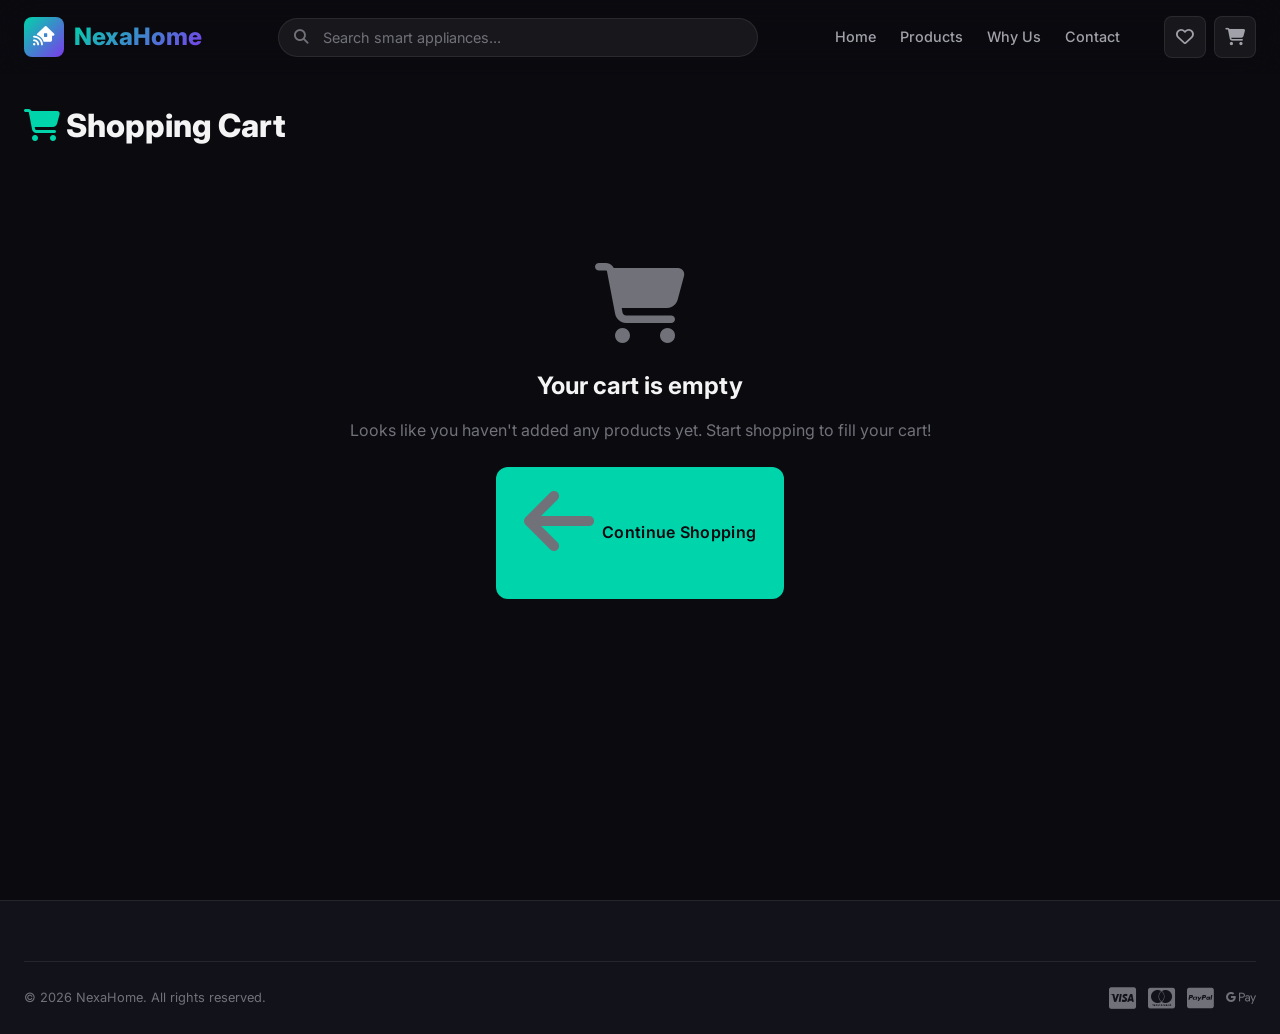
<file: cart.html>
<!DOCTYPE html>
<html lang="en">
<head>
  <meta charset="UTF-8">
  <meta name="viewport" content="width=device-width, initial-scale=1.0">
  <title>Your Cart – NexaHome</title>
  <meta name="description" content="Review items in your NexaHome shopping cart and proceed to checkout.">
  <link rel="stylesheet" href="styles.css">
  <link rel="stylesheet" href="https://cdnjs.cloudflare.com/ajax/libs/font-awesome/6.5.1/css/all.min.css">
</head>
<body>

  <!-- Navbar -->
  <nav class="navbar" id="navbar">
    <div class="nav-container">
      <a href="index.html" class="nav-logo">
        <div class="logo-icon"><i class="fa-solid fa-house-signal"></i></div>
        <span>NexaHome</span>
      </a>

      <div class="nav-search">
        <i class="fa-solid fa-magnifying-glass search-icon"></i>
        <input type="text" placeholder="Search smart appliances...">
      </div>

      <ul class="nav-links">
        <li><a href="index.html">Home</a></li>
        <li><a href="index.html#products">Products</a></li>
        <li><a href="index.html#features">Why Us</a></li>
        <li><a href="index.html#newsletter">Contact</a></li>
      </ul>

      <div class="nav-actions">
        <button class="nav-btn" title="Wishlist"><i class="fa-regular fa-heart"></i></button>
        <a href="index.html" class="nav-btn" title="Cart">
          <i class="fa-solid fa-cart-shopping"></i>
          <span class="cart-badge">0</span>
        </a>
        <button class="nav-btn mobile-menu-btn" onclick="toggleMobileMenu()" title="Menu">
          <i class="fa-solid fa-bars"></i>
        </button>
      </div>
    </div>
  </nav>

  <!-- Cart Page -->
  <section class="cart-page">
    <div class="container">
      <h1><i class="fa-solid fa-cart-shopping"></i> Shopping Cart</h1>

      <!-- Empty Cart State -->
      <div id="cart-empty">
        <i class="fa-solid fa-cart-shopping"></i>
        <h2>Your cart is empty</h2>
        <p>Looks like you haven't added any products yet. Start shopping to fill your cart!</p>
        <a href="index.html" class="btn btn-primary btn-lg"><i class="fa-solid fa-arrow-left"></i> Continue Shopping</a>
      </div>

      <!-- Filled Cart -->
      <div id="cart-filled">
        <div>
          <div id="cart-items"></div>
        </div>
        <div class="cart-summary">
          <h3>Price Details</h3>
          <div id="cart-summary-details"></div>
        </div>
      </div>
    </div>
  </section>

  <!-- Footer -->
  <footer class="footer">
    <div class="container">
      <div class="footer-bottom">
        <p>&copy; 2026 NexaHome. All rights reserved.</p>
        <div class="footer-payments">
          <i class="fa-brands fa-cc-visa"></i>
          <i class="fa-brands fa-cc-mastercard"></i>
          <i class="fa-brands fa-cc-paypal"></i>
          <i class="fa-brands fa-google-pay"></i>
        </div>
      </div>
    </div>
  </footer>

  <!-- Toast Container -->
  <div id="toast-container"></div>

  <script src="app.js"></script>
</body>
</html>
</file>
<file: styles.css>
/* ============================================
   NexaHome - Smart Home Appliances Store
   Complete CSS Design System
   ============================================ */

@import url('https://fonts.googleapis.com/css2?family=Inter:wght@300;400;500;600;700;800;900&display=swap');

/* ─── CSS Variables ──────────────────────────── */
:root {
  --bg-primary: #0a0a0f;
  --bg-secondary: #12121a;
  --bg-card: #1a1a2e;
  --bg-card-hover: #1e1e35;
  --bg-surface: rgba(255, 255, 255, 0.03);
  --bg-glass: rgba(255, 255, 255, 0.06);

  --primary: #00d4aa;
  --primary-dark: #00b894;
  --primary-glow: rgba(0, 212, 170, 0.15);
  --secondary: #7c3aed;
  --secondary-dark: #6d28d9;
  --accent: #f59e0b;
  --accent-dark: #d97706;
  --danger: #ef4444;
  --success: #10b981;

  --text-primary: #f4f4f5;
  --text-secondary: #a1a1aa;
  --text-muted: #71717a;

  --border: rgba(255, 255, 255, 0.08);
  --border-light: rgba(255, 255, 255, 0.12);

  --radius-sm: 8px;
  --radius-md: 12px;
  --radius-lg: 16px;
  --radius-xl: 24px;
  --radius-full: 9999px;

  --shadow-sm: 0 2px 8px rgba(0, 0, 0, 0.3);
  --shadow-md: 0 4px 20px rgba(0, 0, 0, 0.4);
  --shadow-lg: 0 8px 40px rgba(0, 0, 0, 0.5);
  --shadow-glow: 0 0 30px var(--primary-glow);

  --transition: 0.3s cubic-bezier(0.4, 0, 0.2, 1);
  --transition-fast: 0.15s ease;
  --transition-spring: 0.4s cubic-bezier(0.175, 0.885, 0.32, 1.275);
}

/* ─── Reset & Base ───────────────────────────── */
*, *::before, *::after { box-sizing: border-box; margin: 0; padding: 0; }

html { scroll-behavior: smooth; -webkit-font-smoothing: antialiased; }

body {
  font-family: 'Inter', -apple-system, sans-serif;
  background: var(--bg-primary);
  color: var(--text-primary);
  line-height: 1.6;
  overflow-x: hidden;
}

a { color: var(--primary); text-decoration: none; transition: var(--transition); }
a:hover { color: var(--primary-dark); }

img { max-width: 100%; height: auto; }

button {
  cursor: pointer;
  border: none;
  outline: none;
  font-family: inherit;
  transition: var(--transition);
}

input, select, textarea {
  font-family: inherit;
  outline: none;
  transition: var(--transition);
}

::selection { background: var(--primary); color: var(--bg-primary); }
::-webkit-scrollbar { width: 8px; }
::-webkit-scrollbar-track { background: var(--bg-secondary); }
::-webkit-scrollbar-thumb { background: var(--text-muted); border-radius: 4px; }
::-webkit-scrollbar-thumb:hover { background: var(--text-secondary); }

/* ─── Layout ─────────────────────────────────── */
.container { width: 100%; max-width: 1280px; margin: 0 auto; padding: 0 24px; }
.section { padding: 80px 0; }
.section-header { text-align: center; margin-bottom: 48px; }
.section-header h2 {
  font-size: 2.25rem; font-weight: 800; margin-bottom: 12px;
  background: linear-gradient(135deg, var(--text-primary) 0%, var(--text-secondary) 100%);
  -webkit-background-clip: text; -webkit-text-fill-color: transparent;
  background-clip: text;
}
.section-header p { color: var(--text-secondary); font-size: 1.1rem; max-width: 600px; margin: 0 auto; }

/* ─── Buttons ────────────────────────────────── */
.btn {
  display: inline-flex; align-items: center; justify-content: center; gap: 8px;
  padding: 10px 20px; border-radius: var(--radius-sm); font-weight: 600;
  font-size: 0.875rem; letter-spacing: 0.02em; position: relative; overflow: hidden;
}
.btn::before {
  content: ''; position: absolute; inset: 0;
  background: linear-gradient(135deg, rgba(255,255,255,0.1) 0%, transparent 100%);
  opacity: 0; transition: var(--transition);
}
.btn:hover::before { opacity: 1; }
.btn:active { transform: scale(0.97); }

.btn-primary { background: var(--primary); color: var(--bg-primary); }
.btn-primary:hover { background: var(--primary-dark); box-shadow: 0 4px 20px var(--primary-glow); }

.btn-accent { background: linear-gradient(135deg, var(--accent) 0%, var(--accent-dark) 100%); color: #fff; }
.btn-accent:hover { box-shadow: 0 4px 20px rgba(245, 158, 11, 0.3); }

.btn-outline {
  background: transparent; border: 1.5px solid var(--border-light); color: var(--text-primary);
}
.btn-outline:hover { border-color: var(--primary); color: var(--primary); }

.btn-lg { padding: 14px 28px; font-size: 1rem; border-radius: var(--radius-md); }
.btn-block { width: 100%; }

/* ─── Navbar ─────────────────────────────────── */
.navbar {
  position: fixed; top: 0; left: 0; right: 0; z-index: 1000;
  padding: 16px 0;
  background: rgba(10, 10, 15, 0.6);
  backdrop-filter: blur(20px); -webkit-backdrop-filter: blur(20px);
  border-bottom: 1px solid transparent;
  transition: var(--transition);
}
.navbar.scrolled {
  padding: 10px 0;
  background: rgba(10, 10, 15, 0.95);
  border-bottom-color: var(--border);
  box-shadow: var(--shadow-md);
}

.nav-container {
  display: flex; align-items: center; justify-content: space-between;
  max-width: 1280px; margin: 0 auto; padding: 0 24px;
}

.nav-logo {
  display: flex; align-items: center; gap: 10px;
  font-size: 1.5rem; font-weight: 800; color: var(--text-primary);
}
.nav-logo .logo-icon {
  width: 40px; height: 40px; border-radius: var(--radius-sm);
  background: linear-gradient(135deg, var(--primary) 0%, var(--secondary) 100%);
  display: flex; align-items: center; justify-content: center;
  font-size: 1.2rem; color: #fff;
}
.nav-logo span { background: linear-gradient(135deg, var(--primary), var(--secondary)); -webkit-background-clip: text; -webkit-text-fill-color: transparent; background-clip: text; }

.nav-search {
  flex: 1; max-width: 480px; margin: 0 32px; position: relative;
}
.nav-search input {
  width: 100%; padding: 10px 16px 10px 44px;
  background: var(--bg-glass);
  border: 1px solid var(--border);
  border-radius: var(--radius-full);
  color: var(--text-primary);
  font-size: 0.9rem;
}
.nav-search input::placeholder { color: var(--text-muted); }
.nav-search input:focus { border-color: var(--primary); box-shadow: 0 0 0 3px var(--primary-glow); }
.nav-search .search-icon {
  position: absolute; left: 16px; top: 50%; transform: translateY(-50%);
  color: var(--text-muted); font-size: 0.9rem;
}

.nav-actions { display: flex; align-items: center; gap: 8px; }

.nav-btn {
  position: relative; width: 42px; height: 42px;
  display: flex; align-items: center; justify-content: center;
  background: var(--bg-glass); border-radius: var(--radius-sm);
  color: var(--text-secondary); font-size: 1.1rem;
  border: 1px solid var(--border);
}
.nav-btn:hover { color: var(--primary); border-color: var(--primary); background: var(--primary-glow); }

.cart-badge {
  position: absolute; top: -4px; right: -4px;
  width: 20px; height: 20px; border-radius: 50%;
  background: var(--danger); color: #fff;
  font-size: 0.7rem; font-weight: 700;
  display: none; align-items: center; justify-content: center;
}

.mobile-menu-btn { display: none; }

.nav-links {
  display: flex; align-items: center; gap: 24px; list-style: none;
}
.nav-links a {
  color: var(--text-secondary); font-size: 0.9rem; font-weight: 500;
  position: relative; padding: 4px 0;
}
.nav-links a::after {
  content: ''; position: absolute; bottom: -2px; left: 0;
  width: 0; height: 2px; background: var(--primary);
  border-radius: 1px; transition: var(--transition);
}
.nav-links a:hover { color: var(--text-primary); }
.nav-links a:hover::after { width: 100%; }

/* ─── Hero Section ───────────────────────────── */
.hero {
  position: relative; min-height: 100vh; display: flex; align-items: center;
  overflow: hidden; padding-top: 80px;
}
.hero-bg {
  position: absolute; inset: 0; z-index: 0;
  background:
    radial-gradient(ellipse at 20% 50%, rgba(0, 212, 170, 0.08) 0%, transparent 50%),
    radial-gradient(ellipse at 80% 20%, rgba(124, 58, 237, 0.08) 0%, transparent 50%),
    radial-gradient(ellipse at 50% 80%, rgba(245, 158, 11, 0.05) 0%, transparent 50%),
    var(--bg-primary);
}
.hero-grid {
  position: absolute; inset: 0; z-index: 0;
  background-image:
    linear-gradient(rgba(255,255,255,0.02) 1px, transparent 1px),
    linear-gradient(90deg, rgba(255,255,255,0.02) 1px, transparent 1px);
  background-size: 60px 60px;
  mask-image: radial-gradient(ellipse 60% 60% at 50% 50%, black, transparent);
}

.hero-content {
  position: relative; z-index: 1;
  display: grid; grid-template-columns: 1fr 1fr; gap: 60px; align-items: center;
}

.hero-text h1 {
  font-size: 3.5rem; font-weight: 900; line-height: 1.1; margin-bottom: 20px;
}
.hero-text h1 .gradient-text {
  background: linear-gradient(135deg, var(--primary) 0%, var(--secondary) 50%, var(--accent) 100%);
  -webkit-background-clip: text; -webkit-text-fill-color: transparent;
  background-clip: text;
}
.hero-text p { font-size: 1.15rem; color: var(--text-secondary); margin-bottom: 32px; max-width: 500px; line-height: 1.7; }
.hero-buttons { display: flex; gap: 16px; flex-wrap: wrap; }

.hero-visual {
  display: flex; justify-content: center; align-items: center; position: relative;
}
.hero-floating-cards {
  position: relative; width: 100%; max-width: 500px; height: 400px;
}
.floating-card {
  position: absolute; padding: 20px; border-radius: var(--radius-lg);
  background: var(--bg-glass); backdrop-filter: blur(10px);
  border: 1px solid var(--border); box-shadow: var(--shadow-md);
  display: flex; align-items: center; gap: 14px;
  animation: float 4s ease-in-out infinite;
  cursor: default;
}
.floating-card:nth-child(1) { top: 10%; left: 5%; animation-delay: 0s; }
.floating-card:nth-child(2) { top: 5%; right: 5%; animation-delay: 0.5s; }
.floating-card:nth-child(3) { bottom: 30%; left: 15%; animation-delay: 1s; }
.floating-card:nth-child(4) { bottom: 10%; right: 10%; animation-delay: 1.5s; }
.floating-card:nth-child(5) { top: 45%; left: 0%; animation-delay: 2s; }
.floating-card:nth-child(6) { top: 40%; right: 0%; animation-delay: 0.8s; }

.floating-card .fc-icon {
  width: 48px; height: 48px; border-radius: var(--radius-sm);
  display: flex; align-items: center; justify-content: center;
  font-size: 1.3rem; color: #fff; flex-shrink: 0;
}
.floating-card .fc-info h4 { font-size: 0.85rem; font-weight: 600; white-space: nowrap; }
.floating-card .fc-info p { font-size: 0.75rem; color: var(--text-muted); white-space: nowrap; }

@keyframes float {
  0%, 100% { transform: translateY(0px); }
  50% { transform: translateY(-12px); }
}

.hero-stats {
  display: flex; gap: 40px; margin-top: 48px;
}
.hero-stat h3 { font-size: 2rem; font-weight: 800; color: var(--primary); }
.hero-stat p { font-size: 0.85rem; color: var(--text-muted); }

/* ─── Categories Section ─────────────────────── */
.categories-grid {
  display: flex; gap: 12px; justify-content: center; flex-wrap: wrap; margin-bottom: 40px;
}
.category-btn {
  display: flex; align-items: center; gap: 10px;
  padding: 12px 24px; border-radius: var(--radius-full);
  background: var(--bg-glass); border: 1px solid var(--border);
  color: var(--text-secondary); font-size: 0.9rem; font-weight: 500;
  cursor: pointer;
}
.category-btn i { font-size: 1rem; }
.category-btn .cat-count {
  background: rgba(255,255,255,0.1); padding: 2px 8px;
  border-radius: var(--radius-full); font-size: 0.75rem;
}
.category-btn:hover { border-color: var(--primary); color: var(--primary); background: var(--primary-glow); }
.category-btn.active {
  background: var(--primary); color: var(--bg-primary);
  border-color: var(--primary); box-shadow: 0 4px 20px var(--primary-glow);
}
.category-btn.active .cat-count { background: rgba(0,0,0,0.2); }

/* ─── Products Grid ──────────────────────────── */
.products-grid {
  display: grid;
  grid-template-columns: repeat(auto-fill, minmax(280px, 1fr));
  gap: 24px;
}

/* ─── Product Card ───────────────────────────── */
.product-card {
  background: var(--bg-card); border-radius: var(--radius-lg);
  border: 1px solid var(--border); overflow: hidden;
  cursor: pointer; position: relative;
  opacity: 0; transform: translateY(30px);
  transition: transform 0.4s cubic-bezier(0.4, 0, 0.2, 1), box-shadow 0.4s ease, border-color 0.3s ease, opacity 0.5s ease;
}
.product-card.animate-in { opacity: 1; transform: translateY(0); }
.product-card:hover {
  transform: translateY(-8px) !important;
  box-shadow: var(--shadow-lg); border-color: var(--border-light);
}

.product-image {
  position: relative; height: 220px;
  display: flex; align-items: center; justify-content: center;
  overflow: hidden;
}
.product-icon {
  font-size: 4.5rem; color: rgba(255,255,255,0.85);
  filter: drop-shadow(0 4px 20px rgba(0,0,0,0.3));
  transition: var(--transition-spring);
}
.product-card:hover .product-icon { transform: scale(1.15) rotate(-5deg); }

.product-img {
  width: 100%; height: 100%; object-fit: cover;
  position: absolute; top: 0; left: 0;
  transition: var(--transition-spring);
  z-index: 1;
}
.product-card:hover .product-img { transform: scale(1.08); }

.modal-product-img {
  width: 100%; height: 100%; object-fit: cover;
  position: absolute; top: 0; left: 0;
  border-radius: var(--radius-xl) 0 0 var(--radius-xl);
}

.product-badge {
  position: absolute; top: 12px; left: 12px; z-index: 2;
  padding: 4px 12px; border-radius: var(--radius-full);
  font-size: 0.7rem; font-weight: 700; text-transform: uppercase; letter-spacing: 0.05em;
}
.badge-bestseller { background: var(--accent); color: #000; }
.badge-trending { background: var(--danger); color: #fff; }
.badge-new { background: var(--primary); color: #000; }
.badge-premium { background: linear-gradient(135deg, #a78bfa, #7c3aed); color: #fff; }

.product-discount {
  position: absolute; top: 12px; right: 12px; z-index: 2;
  padding: 4px 10px; border-radius: var(--radius-full);
  background: rgba(0,0,0,0.6); backdrop-filter: blur(4px);
  color: var(--success); font-size: 0.75rem; font-weight: 700;
}

.wishlist-btn {
  position: absolute; bottom: 12px; right: 12px; z-index: 2;
  width: 36px; height: 36px; border-radius: 50%;
  background: rgba(0,0,0,0.5); backdrop-filter: blur(4px);
  color: #fff; font-size: 0.9rem;
  display: flex; align-items: center; justify-content: center;
  opacity: 0; transition: var(--transition);
}
.product-card:hover .wishlist-btn { opacity: 1; }
.wishlist-btn:hover { background: var(--danger); transform: scale(1.1); }

.product-info { padding: 20px; }

.product-rating { display: flex; align-items: center; gap: 8px; margin-bottom: 8px; }
.stars { display: flex; gap: 2px; }
.stars i { color: var(--accent); font-size: 0.75rem; }
.rating-text { font-size: 0.78rem; color: var(--text-muted); }

.product-name {
  font-size: 1rem; font-weight: 600; margin-bottom: 4px;
  display: -webkit-box; -webkit-line-clamp: 2; -webkit-box-orient: vertical; overflow: hidden;
}
.product-brand { font-size: 0.8rem; color: var(--text-muted); margin-bottom: 12px; }

.product-pricing { display: flex; align-items: center; gap: 10px; margin-bottom: 16px; flex-wrap: wrap; }
.product-price { font-size: 1.25rem; font-weight: 800; color: var(--text-primary); }
.product-original-price { font-size: 0.9rem; color: var(--text-muted); text-decoration: line-through; }
.product-save { font-size: 0.78rem; color: var(--success); font-weight: 600; }

.product-actions { display: flex; gap: 8px; }
.product-actions .btn { flex: 1; font-size: 0.8rem; padding: 10px 12px; }

/* ─── Features Section ───────────────────────── */
.features-grid {
  display: grid; grid-template-columns: repeat(4, 1fr); gap: 24px;
}
.feature-card {
  text-align: center; padding: 32px 20px; border-radius: var(--radius-lg);
  background: var(--bg-glass); border: 1px solid var(--border);
  opacity: 0; transform: translateY(30px);
  transition: transform 0.4s ease, box-shadow 0.3s ease, opacity 0.5s ease;
}
.feature-card.animate-in { opacity: 1; transform: translateY(0); }
.feature-card:hover { transform: translateY(-4px); box-shadow: var(--shadow-md); }
.feature-icon {
  width: 64px; height: 64px; border-radius: var(--radius-md);
  display: flex; align-items: center; justify-content: center;
  font-size: 1.5rem; margin: 0 auto 16px;
  color: #fff;
}
.feature-card h3 { font-size: 1rem; font-weight: 700; margin-bottom: 8px; }
.feature-card p { font-size: 0.85rem; color: var(--text-muted); line-height: 1.5; }

/* ─── Stats Section ──────────────────────────── */
.stats-section {
  background: var(--bg-glass); border-top: 1px solid var(--border); border-bottom: 1px solid var(--border);
}
.stats-grid {
  display: grid; grid-template-columns: repeat(4, 1fr); gap: 32px; text-align: center; padding: 48px 0;
}
.stat-item h3 { font-size: 2.5rem; font-weight: 900; color: var(--primary); margin-bottom: 8px; }
.stat-item p { color: var(--text-muted); font-size: 0.9rem; }

/* ─── Newsletter ─────────────────────────────── */
.newsletter {
  text-align: center; padding: 80px 0;
  background: radial-gradient(ellipse at center, var(--primary-glow) 0%, transparent 60%);
}
.newsletter h2 { font-size: 2rem; font-weight: 800; margin-bottom: 12px; }
.newsletter p { color: var(--text-secondary); margin-bottom: 32px; }
.newsletter-form {
  display: flex; gap: 12px; max-width: 500px; margin: 0 auto;
}
.newsletter-form input {
  flex: 1; padding: 14px 20px; border-radius: var(--radius-full);
  background: var(--bg-card); border: 1px solid var(--border); color: var(--text-primary); font-size: 0.95rem;
}
.newsletter-form input:focus { border-color: var(--primary); }
.newsletter-form button { border-radius: var(--radius-full); padding: 14px 28px; }

/* ─── Footer ─────────────────────────────────── */
.footer { background: var(--bg-secondary); border-top: 1px solid var(--border); padding: 60px 0 24px; }
.footer-grid { display: grid; grid-template-columns: 2fr 1fr 1fr 1fr; gap: 40px; margin-bottom: 48px; }
.footer-brand p { color: var(--text-muted); font-size: 0.9rem; margin: 16px 0; line-height: 1.6; }
.footer-social { display: flex; gap: 12px; }
.footer-social a {
  width: 40px; height: 40px; border-radius: var(--radius-sm);
  background: var(--bg-glass); border: 1px solid var(--border);
  display: flex; align-items: center; justify-content: center;
  color: var(--text-secondary); font-size: 1rem;
}
.footer-social a:hover { background: var(--primary); color: var(--bg-primary); border-color: var(--primary); }

.footer-col h4 { font-size: 0.9rem; font-weight: 700; margin-bottom: 16px; text-transform: uppercase; letter-spacing: 0.05em; }
.footer-col ul { list-style: none; }
.footer-col ul li { margin-bottom: 10px; }
.footer-col ul li a { color: var(--text-muted); font-size: 0.85rem; }
.footer-col ul li a:hover { color: var(--primary); }

.footer-bottom {
  border-top: 1px solid var(--border); padding-top: 24px;
  display: flex; justify-content: space-between; align-items: center;
  color: var(--text-muted); font-size: 0.8rem;
}
.footer-payments { display: flex; gap: 12px; align-items: center; }
.footer-payments i { font-size: 1.5rem; color: var(--text-muted); }

/* ─── Product Modal ──────────────────────────── */
#product-modal { display: none; }
#product-modal.open { display: block; }

.modal-overlay {
  position: fixed; inset: 0; z-index: 2000;
  background: rgba(0, 0, 0, 0.8); backdrop-filter: blur(4px);
}
.modal-content {
  position: fixed; top: 50%; left: 50%; transform: translate(-50%, -50%);
  z-index: 2001; width: 90%; max-width: 900px; max-height: 90vh;
  background: var(--bg-secondary); border-radius: var(--radius-xl);
  border: 1px solid var(--border); overflow-y: auto;
  animation: modalIn 0.3s ease;
}
@keyframes modalIn {
  from { opacity: 0; transform: translate(-50%, -50%) scale(0.95); }
  to { opacity: 1; transform: translate(-50%, -50%) scale(1); }
}

.modal-close {
  position: absolute; top: 16px; right: 16px; z-index: 10;
  width: 40px; height: 40px; border-radius: 50%;
  background: rgba(0,0,0,0.5); color: #fff; font-size: 1.2rem;
  display: flex; align-items: center; justify-content: center;
}
.modal-close:hover { background: var(--danger); }

.modal-body { display: grid; grid-template-columns: 1fr 1fr; }

.modal-image {
  height: 100%; min-height: 400px;
  display: flex; align-items: center; justify-content: center;
  border-radius: var(--radius-xl) 0 0 var(--radius-xl);
  position: relative; overflow: hidden;
}
.modal-product-icon { font-size: 7rem; color: rgba(255,255,255,0.85); filter: drop-shadow(0 4px 30px rgba(0,0,0,0.3)); }

.modal-details { padding: 32px; }
.modal-brand { font-size: 0.85rem; color: var(--primary); font-weight: 600; text-transform: uppercase; letter-spacing: 0.05em; }
.modal-title { font-size: 1.5rem; font-weight: 800; margin: 8px 0 12px; }
.modal-rating { display: flex; align-items: center; gap: 10px; margin-bottom: 16px; }
.modal-rating .stars i { color: var(--accent); }
.modal-rating span { font-size: 0.85rem; color: var(--text-muted); }

.modal-pricing { display: flex; align-items: center; gap: 12px; margin-bottom: 8px; }
.modal-price { font-size: 1.75rem; font-weight: 900; }
.modal-original { font-size: 1.1rem; color: var(--text-muted); text-decoration: line-through; }
.modal-discount { font-size: 0.9rem; color: var(--success); font-weight: 700; background: rgba(16,185,129,0.1); padding: 4px 10px; border-radius: var(--radius-full); }

.modal-savings { color: var(--success); font-size: 0.9rem; margin-bottom: 16px; }
.modal-savings i { margin-right: 6px; }

.modal-description { color: var(--text-secondary); font-size: 0.9rem; line-height: 1.6; margin-bottom: 20px; }

.modal-features h4 { font-size: 0.95rem; font-weight: 700; margin-bottom: 12px; }
.modal-features ul { list-style: none; display: grid; grid-template-columns: 1fr 1fr; gap: 8px; margin-bottom: 20px; }
.modal-features li {
  display: flex; align-items: center; gap: 8px;
  font-size: 0.85rem; color: var(--text-secondary);
}
.modal-features li i { color: var(--primary); font-size: 0.9rem; }

.modal-delivery {
  display: flex; gap: 20px; margin-bottom: 24px; padding: 16px;
  background: var(--bg-glass); border-radius: var(--radius-md); border: 1px solid var(--border);
}
.delivery-item { display: flex; align-items: center; gap: 10px; flex: 1; }
.delivery-item > i { font-size: 1.3rem; color: var(--primary); }
.delivery-item strong { font-size: 0.8rem; display: block; }
.delivery-item p { font-size: 0.72rem; color: var(--text-muted); margin: 0; }

.modal-qty { display: flex; align-items: center; gap: 16px; margin-bottom: 24px; }
.modal-qty label { font-size: 0.9rem; font-weight: 600; }

.qty-controls {
  display: flex; align-items: center; border: 1px solid var(--border); border-radius: var(--radius-sm); overflow: hidden;
}
.qty-controls button {
  width: 36px; height: 36px; background: var(--bg-glass); color: var(--text-primary);
  font-size: 1.1rem; display: flex; align-items: center; justify-content: center;
}
.qty-controls button:hover { background: var(--primary); color: var(--bg-primary); }
.qty-controls span { width: 40px; text-align: center; font-weight: 600; font-size: 0.95rem; }

.modal-actions { display: flex; gap: 12px; }
.modal-actions .btn { flex: 1; }

/* ─── Cart Page ──────────────────────────────── */
.cart-page { padding-top: 100px; min-height: 100vh; }
.cart-page h1 { font-size: 2rem; font-weight: 800; margin-bottom: 32px; }
.cart-page h1 i { color: var(--primary); }

#cart-empty {
  display: none; flex-direction: column; align-items: center; justify-content: center;
  padding: 80px 20px; text-align: center;
}
#cart-empty i { font-size: 5rem; color: var(--text-muted); margin-bottom: 24px; }
#cart-empty h2 { font-size: 1.5rem; margin-bottom: 12px; }
#cart-empty p { color: var(--text-muted); margin-bottom: 24px; }

#cart-filled { display: grid; grid-template-columns: 1fr 380px; gap: 32px; }

.cart-item {
  display: flex; gap: 20px; padding: 20px;
  background: var(--bg-card); border-radius: var(--radius-lg);
  border: 1px solid var(--border); margin-bottom: 16px;
  transition: var(--transition);
}
.cart-item:hover { border-color: var(--border-light); }

.cart-item-image {
  width: 120px; height: 120px; border-radius: var(--radius-md);
  display: flex; align-items: center; justify-content: center;
  font-size: 2.5rem; color: rgba(255,255,255,0.85); flex-shrink: 0;
}

.cart-item-details { flex: 1; }
.cart-item-details h3 { font-size: 1rem; font-weight: 600; margin-bottom: 4px; }
.cart-item-brand { font-size: 0.8rem; color: var(--text-muted); margin-bottom: 10px; }

.cart-item-pricing { display: flex; align-items: center; gap: 10px; margin-bottom: 14px; }
.cart-item-price { font-size: 1.1rem; font-weight: 700; }
.cart-item-original { font-size: 0.85rem; color: var(--text-muted); text-decoration: line-through; }
.cart-item-discount { font-size: 0.8rem; color: var(--success); font-weight: 600; }

.cart-item-controls { display: flex; align-items: center; gap: 16px; }
.remove-btn {
  background: none; color: var(--danger); font-size: 0.85rem;
  display: flex; align-items: center; gap: 6px; padding: 6px 12px;
  border-radius: var(--radius-sm);
}
.remove-btn:hover { background: rgba(239, 68, 68, 0.1); }

.cart-summary {
  position: sticky; top: 100px;
  background: var(--bg-card); border-radius: var(--radius-lg);
  border: 1px solid var(--border); padding: 24px; height: fit-content;
}
.cart-summary h3 { font-size: 1.1rem; font-weight: 700; margin-bottom: 20px; padding-bottom: 12px; border-bottom: 1px solid var(--border); }

.summary-row { display: flex; justify-content: space-between; margin-bottom: 12px; font-size: 0.9rem; }
.summary-row.discount span:last-child { color: var(--success); }
.free-delivery { color: var(--success); font-weight: 600; }
.summary-divider { height: 1px; background: var(--border); margin: 16px 0; }
.summary-row.total { font-size: 1.1rem; font-weight: 700; }

.summary-savings {
  background: rgba(16, 185, 129, 0.1); color: var(--success);
  padding: 12px; border-radius: var(--radius-sm); margin: 16px 0;
  font-size: 0.85rem; font-weight: 600; text-align: center;
}
.summary-savings i { margin-right: 6px; }

.trust-badges { display: flex; justify-content: center; gap: 24px; margin-top: 20px; }
.trust-badge { display: flex; flex-direction: column; align-items: center; gap: 4px; }
.trust-badge i { font-size: 1.2rem; color: var(--primary); }
.trust-badge span { font-size: 0.7rem; color: var(--text-muted); }

/* ─── Order Page (Meesho Style) ──────────────── */
.order-page { padding-top: 100px; min-height: 100vh; padding-bottom: 60px; }
.order-page h1 { font-size: 2rem; font-weight: 800; margin-bottom: 8px; }
.order-page h1 i { color: var(--primary); }
.order-subtitle { color: var(--text-muted); margin-bottom: 32px; font-size: 0.95rem; }

/* Step Indicator */
.step-indicator {
  display: flex; align-items: center; justify-content: center;
  gap: 0; margin-bottom: 40px; padding: 20px;
  background: var(--bg-card); border-radius: var(--radius-lg);
  border: 1px solid var(--border);
}
.step {
  display: flex; align-items: center; gap: 10px;
  padding: 8px 20px; position: relative;
}
.step::after {
  content: ''; width: 40px; height: 2px;
  background: var(--border); margin-left: 10px;
}
.step:last-child::after { display: none; }

.step-number {
  width: 32px; height: 32px; border-radius: 50%;
  background: var(--bg-glass); border: 2px solid var(--border);
  display: flex; align-items: center; justify-content: center;
  font-size: 0.85rem; font-weight: 700; flex-shrink: 0;
  transition: var(--transition);
}
.step-label { font-size: 0.9rem; font-weight: 500; color: var(--text-muted); transition: var(--transition); }

.step.active .step-number {
  background: var(--primary); border-color: var(--primary); color: var(--bg-primary);
  box-shadow: 0 0 20px var(--primary-glow);
}
.step.active .step-label { color: var(--text-primary); }
.step.completed .step-number { background: var(--success); border-color: var(--success); color: #fff; }
.step.completed .step-label { color: var(--success); }

.order-layout { display: grid; grid-template-columns: 1fr 380px; gap: 32px; }

/* Step Content */
.order-step-content { display: none; }
.order-step-content.active { display: block; animation: fadeIn 0.3s ease; }
@keyframes fadeIn { from { opacity: 0; transform: translateY(10px); } to { opacity: 1; transform: translateY(0); } }

.step-card {
  background: var(--bg-card); border-radius: var(--radius-lg);
  border: 1px solid var(--border); padding: 28px;
}
.step-card h3 { font-size: 1.15rem; font-weight: 700; margin-bottom: 24px; display: flex; align-items: center; gap: 10px; }
.step-card h3 i { color: var(--primary); }

/* Form Styles */
.form-grid { display: grid; grid-template-columns: 1fr 1fr; gap: 16px; }
.form-group { margin-bottom: 4px; }
.form-group.full-width { grid-column: 1 / -1; }
.form-group label {
  display: block; font-size: 0.85rem; font-weight: 500;
  color: var(--text-secondary); margin-bottom: 6px;
}
.form-group label .required { color: var(--danger); }

.form-group input,
.form-group select,
.form-group textarea {
  width: 100%; padding: 12px 16px; border-radius: var(--radius-sm);
  background: var(--bg-glass); border: 1px solid var(--border);
  color: var(--text-primary); font-size: 0.9rem;
}
.form-group input:focus,
.form-group select:focus,
.form-group textarea:focus {
  border-color: var(--primary); box-shadow: 0 0 0 3px var(--primary-glow);
}
.form-group input.error,
.form-group select.error {
  border-color: var(--danger); box-shadow: 0 0 0 3px rgba(239, 68, 68, 0.1);
}

.address-type { display: flex; gap: 12px; margin-top: 8px; }
.address-type-btn {
  padding: 8px 20px; border-radius: var(--radius-full);
  background: var(--bg-glass); border: 1px solid var(--border);
  color: var(--text-secondary); font-size: 0.85rem; cursor: pointer;
}
.address-type-btn:hover, .address-type-btn.active {
  background: var(--primary); color: var(--bg-primary); border-color: var(--primary);
}

.step-actions {
  display: flex; gap: 12px; margin-top: 24px; justify-content: flex-end;
}

/* Payment Options */
.payment-options { display: flex; flex-direction: column; gap: 12px; }
.payment-option {
  display: flex; align-items: center; gap: 16px;
  padding: 16px 20px; border-radius: var(--radius-md);
  background: var(--bg-glass); border: 1px solid var(--border);
  cursor: pointer; transition: var(--transition);
}
.payment-option:hover { border-color: var(--primary); }
.payment-option.selected { border-color: var(--primary); background: var(--primary-glow); }

.payment-option input[type="radio"] { display: none; }
.payment-radio {
  width: 20px; height: 20px; border-radius: 50%;
  border: 2px solid var(--border); flex-shrink: 0;
  display: flex; align-items: center; justify-content: center;
  transition: var(--transition);
}
.payment-radio::after {
  content: ''; width: 10px; height: 10px; border-radius: 50%;
  background: var(--primary); transform: scale(0); transition: var(--transition);
}
.payment-option.selected .payment-radio { border-color: var(--primary); }
.payment-option.selected .payment-radio::after { transform: scale(1); }

.payment-icon {
  width: 44px; height: 44px; border-radius: var(--radius-sm);
  display: flex; align-items: center; justify-content: center;
  font-size: 1.2rem; flex-shrink: 0;
}
.payment-details h4 { font-size: 0.95rem; font-weight: 600; }
.payment-details p { font-size: 0.8rem; color: var(--text-muted); }
.payment-popular {
  margin-left: auto; padding: 3px 10px; border-radius: var(--radius-full);
  background: rgba(245, 158, 11, 0.15); color: var(--accent);
  font-size: 0.7rem; font-weight: 600;
}

/* Order Summary Sidebar */
.order-summary-card {
  position: sticky; top: 100px;
  background: var(--bg-card); border-radius: var(--radius-lg);
  border: 1px solid var(--border); padding: 24px; height: fit-content;
}
.order-summary-card h3 {
  font-size: 1rem; font-weight: 700; margin-bottom: 20px;
  padding-bottom: 12px; border-bottom: 1px solid var(--border);
}

.order-item {
  display: flex; gap: 12px; padding: 12px 0;
  border-bottom: 1px solid var(--border);
}
.order-item:last-child { border-bottom: none; }
.order-item-img {
  width: 56px; height: 56px; border-radius: var(--radius-sm);
  display: flex; align-items: center; justify-content: center;
  font-size: 1.3rem; color: rgba(255,255,255,0.85); flex-shrink: 0;
}
.order-item-info { flex: 1; }
.order-item-info h4 { font-size: 0.85rem; font-weight: 600; margin-bottom: 4px; }
.order-item-info p { font-size: 0.78rem; color: var(--text-muted); }
.order-item-price { display: flex; align-items: center; gap: 8px; margin-top: 4px; }
.order-item-price span:first-child { font-size: 0.9rem; font-weight: 700; }
.line-through { text-decoration: line-through; font-size: 0.78rem !important; color: var(--text-muted) !important; font-weight: 400 !important; }

.coupon-section { margin: 20px 0; padding: 16px; background: var(--bg-glass); border-radius: var(--radius-md); border: 1px solid var(--border); }
.coupon-section h4 { font-size: 0.85rem; font-weight: 600; margin-bottom: 10px; display: flex; align-items: center; gap: 8px; }
.coupon-section h4 i { color: var(--accent); }
.coupon-input-group { display: flex; gap: 8px; }
.coupon-input-group input {
  flex: 1; padding: 10px 14px; background: var(--bg-primary);
  border: 1px solid var(--border); border-radius: var(--radius-sm);
  color: var(--text-primary); font-size: 0.85rem; text-transform: uppercase;
}
.coupon-input-group button { padding: 10px 16px; font-size: 0.85rem; }

.price-row { display: flex; justify-content: space-between; margin-bottom: 10px; font-size: 0.9rem; color: var(--text-secondary); }
.price-row.green span:last-child { color: var(--success); font-weight: 600; }
.free-text { color: var(--success); font-weight: 600; }
.price-divider { height: 1px; background: var(--border); margin: 12px 0; }
.total-row { font-size: 1.1rem !important; font-weight: 700; color: var(--text-primary) !important; }

.savings-badge {
  background: rgba(16, 185, 129, 0.1); color: var(--success);
  padding: 12px; border-radius: var(--radius-sm); margin-top: 16px;
  font-size: 0.85rem; font-weight: 600; text-align: center;
}
.savings-badge i { margin-right: 6px; }

.place-order-btn { width: 100%; margin-top: 20px; padding: 16px; font-size: 1rem; border-radius: var(--radius-md); }

.order-trust {
  display: flex; justify-content: center; gap: 20px; margin-top: 20px;
  padding-top: 16px; border-top: 1px solid var(--border);
}
.order-trust-item { display: flex; flex-direction: column; align-items: center; gap: 4px; }
.order-trust-item i { font-size: 1.1rem; color: var(--primary); }
.order-trust-item span { font-size: 0.68rem; color: var(--text-muted); text-align: center; }

/* Review Section */
.review-section { margin-bottom: 24px; }
.review-section h4 { font-size: 1rem; font-weight: 600; margin-bottom: 12px; display: flex; align-items: center; gap: 8px; }
.review-section h4 i { color: var(--primary); }

.review-card {
  padding: 16px; background: var(--bg-glass); border-radius: var(--radius-md);
  border: 1px solid var(--border);
}
.review-card p { font-size: 0.9rem; color: var(--text-secondary); margin-bottom: 4px; }
.review-card p strong { color: var(--text-primary); }

.review-items {
  background: var(--bg-glass); border-radius: var(--radius-md);
  border: 1px solid var(--border); overflow: hidden;
}
.review-item {
  display: flex; justify-content: space-between; padding: 12px 16px;
  font-size: 0.9rem; border-bottom: 1px solid var(--border);
}
.review-item:last-of-type { border-bottom: none; }
.review-total {
  display: flex; justify-content: space-between; padding: 14px 16px;
  font-weight: 700; font-size: 1rem;
  background: var(--primary-glow); border-top: 1px solid var(--border);
}

/* Order Success Modal */
.order-success-modal {
  display: none; position: fixed; inset: 0; z-index: 3000;
  background: rgba(0,0,0,0.9); backdrop-filter: blur(10px);
  align-items: center; justify-content: center;
}
.order-success-modal.show { display: flex; }

.success-content {
  text-align: center; padding: 48px; max-width: 480px;
  background: var(--bg-secondary); border-radius: var(--radius-xl);
  border: 1px solid var(--border); animation: modalIn 0.5s ease;
}
.success-icon {
  width: 100px; height: 100px; border-radius: 50%;
  background: linear-gradient(135deg, var(--success), var(--primary));
  display: flex; align-items: center; justify-content: center;
  font-size: 2.5rem; color: #fff; margin: 0 auto 24px;
  animation: successPulse 1.5s ease infinite;
}
@keyframes successPulse {
  0%, 100% { box-shadow: 0 0 0 0 rgba(16, 185, 129, 0.4); }
  50% { box-shadow: 0 0 0 20px rgba(16, 185, 129, 0); }
}
.success-content h2 { font-size: 1.5rem; font-weight: 800; margin-bottom: 12px; color: var(--success); }
.success-content p { color: var(--text-secondary); margin-bottom: 8px; }
.success-order-id { font-family: monospace; color: var(--primary); font-weight: 700; font-size: 1.1rem; }
.success-content .btn { margin-top: 24px; }

/* ─── Toast Notifications ────────────────────── */
#toast-container {
  position: fixed; bottom: 24px; right: 24px; z-index: 9999;
  display: flex; flex-direction: column; gap: 8px;
}
.toast {
  padding: 14px 24px; border-radius: var(--radius-md);
  background: var(--bg-card); border: 1px solid var(--border);
  color: var(--text-primary); font-size: 0.9rem; font-weight: 500;
  display: flex; align-items: center; gap: 10px;
  box-shadow: var(--shadow-lg); backdrop-filter: blur(10px);
  transform: translateX(120%); transition: transform 0.3s cubic-bezier(0.4, 0, 0.2, 1);
}
.toast.show { transform: translateX(0); }
.toast-success i { color: var(--success); }
.toast-error i { color: var(--danger); }
.toast-info i { color: var(--primary); }

/* ─── Responsive Design ──────────────────────── */
@media (max-width: 1024px) {
  .hero-content { grid-template-columns: 1fr; text-align: center; }
  .hero-text p { margin: 0 auto 32px; }
  .hero-buttons { justify-content: center; }
  .hero-stats { justify-content: center; }
  .hero-visual { display: none; }
  .features-grid { grid-template-columns: repeat(2, 1fr); }
  .footer-grid { grid-template-columns: 1fr 1fr; }
  #cart-filled { grid-template-columns: 1fr; }
  .order-layout { grid-template-columns: 1fr; }
  .order-summary-card { position: static; }
  .modal-body { grid-template-columns: 1fr; }
  .modal-image { min-height: 250px; border-radius: var(--radius-xl) var(--radius-xl) 0 0; }
}

@media (max-width: 768px) {
  .nav-search { display: none; }
  .nav-links { display: none; }
  .mobile-menu-btn { display: flex; }
  .nav-links.open {
    display: flex; flex-direction: column; position: absolute;
    top: 100%; left: 0; right: 0; background: var(--bg-secondary);
    padding: 20px; border-bottom: 1px solid var(--border);
    box-shadow: var(--shadow-lg);
  }

  .hero-text h1 { font-size: 2.2rem; }
  .products-grid { grid-template-columns: repeat(auto-fill, minmax(220px, 1fr)); gap: 16px; }
  .product-image { height: 180px; }
  .product-icon { font-size: 3.5rem; }
  .product-actions { flex-direction: column; }

  .features-grid { grid-template-columns: 1fr; }
  .stats-grid { grid-template-columns: repeat(2, 1fr); gap: 24px; }
  .footer-grid { grid-template-columns: 1fr; }

  .step-indicator { flex-direction: column; gap: 8px; }
  .step::after { display: none; }
  .form-grid { grid-template-columns: 1fr; }

  .cart-item { flex-direction: column; }
  .cart-item-image { width: 100%; height: 100px; }

  .modal-delivery { flex-direction: column; gap: 12px; }
  .newsletter-form { flex-direction: column; }

  .section { padding: 48px 0; }
  .section-header h2 { font-size: 1.75rem; }

  .hero-stats { flex-wrap: wrap; gap: 20px; }
}

@media (max-width: 480px) {
  .container { padding: 0 16px; }
  .hero-text h1 { font-size: 1.75rem; }
  .products-grid { grid-template-columns: 1fr 1fr; gap: 12px; }
  .product-info { padding: 12px; }
  .product-name { font-size: 0.85rem; }
  .product-price { font-size: 1rem; }
  .product-actions .btn { font-size: 0.72rem; padding: 8px 6px; }
  .categories-grid { gap: 8px; }
  .category-btn { padding: 10px 16px; font-size: 0.8rem; }
}

/* ─── Utility Animations ─────────────────────── */
@keyframes shimmer {
  0% { background-position: -200% center; }
  100% { background-position: 200% center; }
}
.shimmer-text {
  background: linear-gradient(90deg, var(--text-primary) 0%, var(--primary) 50%, var(--text-primary) 100%);
  background-size: 200% auto;
  -webkit-background-clip: text; -webkit-text-fill-color: transparent;
  background-clip: text;
  animation: shimmer 3s linear infinite;
}

/* Pulse animation for CTAs */
.pulse { animation: pulse 2s ease-in-out infinite; }
@keyframes pulse {
  0%, 100% { box-shadow: 0 0 0 0 var(--primary-glow); }
  50% { box-shadow: 0 0 0 12px rgba(0, 212, 170, 0); }
}
</file>
